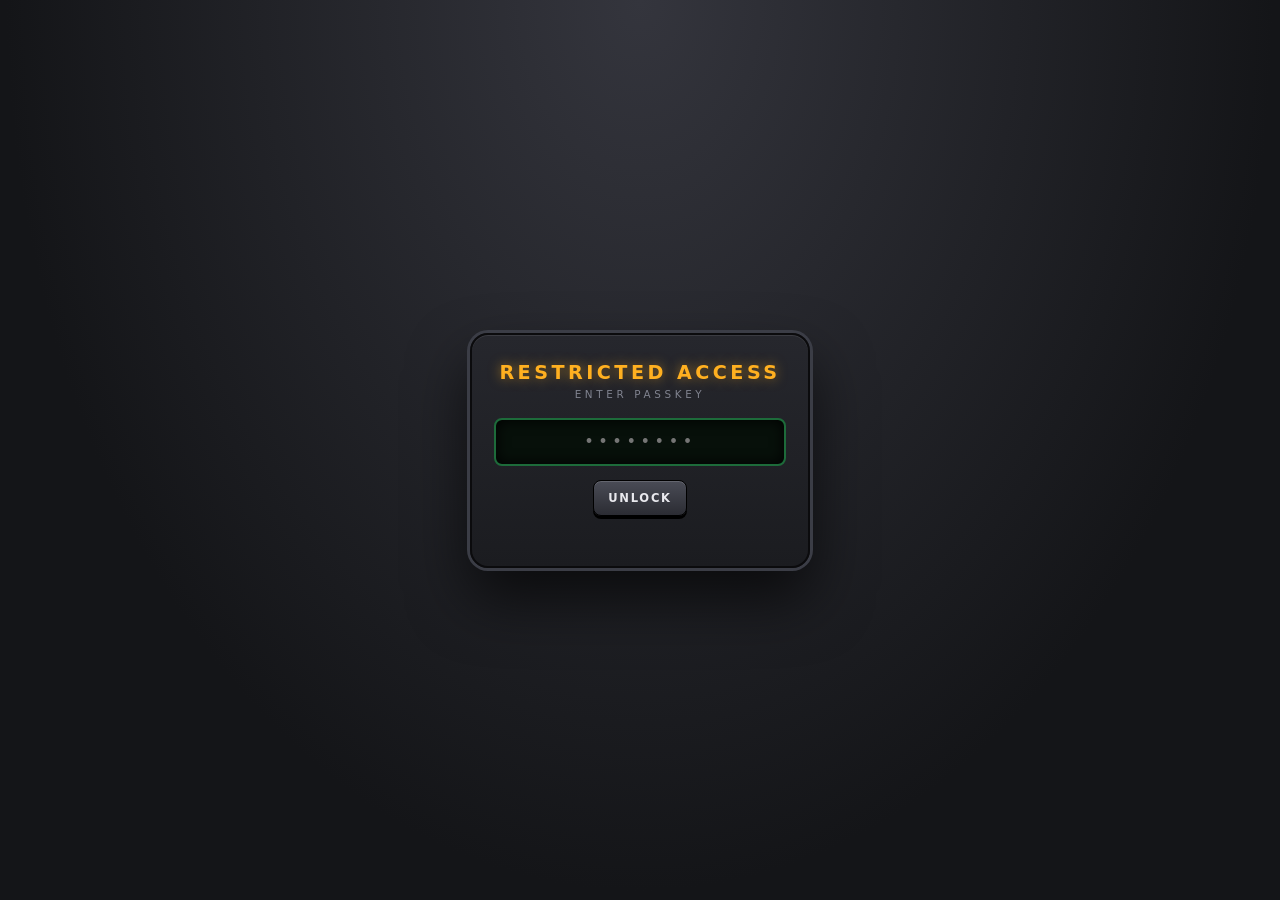
<file: index.html>
<!doctype html>
<html lang="en">
<head>
<meta charset="utf-8">
<meta name="viewport" content="width=device-width,initial-scale=1">
<title>Sijj Soundboard</title>
<link rel="stylesheet" href="style.css?v=4">
<script src="gate.js?v=2"></script>
</head>
<body>
<div class="deck">
  <i class="screw tl"></i><i class="screw tr"></i><i class="screw bl"></i><i class="screw br"></i>
  <div class="top">
    <div class="brand"><h1>Sijj Soundboard</h1><small>Pro Series · Maximum Sijj</small></div>
    <div class="display"><div class="now" id="now">READY</div><div class="meter" id="meter"></div></div>
    <div class="ctrl">
      <button class="btn-hw stop" id="stop">■ Stop</button>
      <a class="btn-hw" href="admin.html">⚙ Map</a>
    </div>
  </div>
  <div class="well"><div id="grid" class="grid"></div></div>
</div>
<script>
const grid = document.getElementById('grid');
const nowEl = document.getElementById('now');
const meter = document.getElementById('meter');
const KEYS = '1234567890qwertyuiopasdfghjkl'.split('');

for (let i = 0; i < 16; i++) meter.append(document.createElement('i'));
const bars = [...meter.children];
setInterval(() => {
  const n = tracks.size;
  const level = n ? Math.min(16, Math.round(5 + Math.random() * 8 + n * 2)) : 0;
  bars.forEach((b, i) => {
    b.className = i < level ? 'on' + (i > 12 ? ' hot' : i > 9 ? ' warn' : '') : '';
  });
}, 70);

// Playback: decode each clip once into memory (Web Audio) and fire cheap buffer sources on each press.
// Creating a new <audio> element per press (the old approach) re-downloaded the clip's video track and
// leaked media elements, which makes browsers - phones especially - silently stop playing until refresh.
const AC = window.AudioContext || window.webkitAudioContext;
const ctx = AC ? new AC() : null;
const decoded = new Map();      // url -> Promise<AudioBuffer | null>
const fallbackEls = new Map();  // url -> single reusable <audio> for clips the browser can't decode

function loadBuffer(url) {
  if (!ctx) return Promise.resolve(null);
  if (!decoded.has(url)) {
    decoded.set(url, fetch(url)
      .then(r => { if (!r.ok) throw new Error(r.status); return r.arrayBuffer(); })
      .then(data => new Promise((resolve, reject) => ctx.decodeAudioData(data, resolve, reject)))
      .catch(() => null));
  }
  return decoded.get(url);
}

async function preloadAll(urls, concurrency = 3) {
  const queue = [...urls];
  await Promise.all(Array.from({ length: concurrency }, async () => {
    while (queue.length) await loadBuffer(queue.shift());
  }));
}

const unlock = () => { if (ctx && ctx.state !== 'running') ctx.resume().catch(() => {}); };
['pointerdown', 'touchstart', 'keydown'].forEach(ev => addEventListener(ev, unlock, { passive: true }));

const tracks = new Set();   // currently sounding: { pad, label, stop() }

function refreshDisplay() {
  const last = [...tracks].pop();
  nowEl.textContent = last ? '▶ ' + last.label.toUpperCase() : 'READY';
}

function startTrack(pad, label, stop) {
  const track = { pad, label, stop, ended: false };
  track.finish = () => {
    if (track.ended) return;
    track.ended = true;
    tracks.delete(track);
    if (![...tracks].some(t => t.pad === pad)) pad.classList.remove('playing');
    refreshDisplay();
  };
  tracks.add(track);
  pad.classList.add('playing');
  refreshDisplay();
  return track;
}

async function trigger(pad, slot) {
  unlock();
  const buffer = await loadBuffer(slot.file);
  if (buffer) {
    const src = ctx.createBufferSource();
    src.buffer = buffer;
    src.connect(ctx.destination);
    const track = startTrack(pad, slot.label, () => { try { src.stop(); } catch {} track.finish(); });
    src.onended = track.finish;
    src.start();
    return;
  }
  // Fallback: reuse one element per clip instead of creating a new one each press.
  let el = fallbackEls.get(slot.file);
  if (!el) { el = new Audio(slot.file); el.preload = 'auto'; fallbackEls.set(slot.file, el); }
  [...tracks].filter(t => t.el === el).forEach(t => t.finish());
  el.currentTime = 0;
  const track = startTrack(pad, slot.label, () => { el.pause(); track.finish(); });
  track.el = el;
  el.onended = el.onerror = track.finish;
  el.play().catch(track.finish);
}

const keymap = {};

(async () => {
  const slots = await fetch('clips.json', { cache: 'no-store' }).then(r => r.json()).then(j => j.slots).catch(() => []);
  if (!slots.some(s => s.file)) {
    grid.outerHTML = '<p class="empty">NO CLIPS LOADED — head to <a href="admin.html">MAP</a> to upload some.</p>';
    return;
  }
  slots.forEach((slot, i) => {
    const b = document.createElement('button');
    b.className = 'pad c' + (i % 7);
    b.innerHTML = '<span class="key"></span><span class="led"></span><span class="lbl"></span>';
    b.querySelector('.key').textContent = (KEYS[i] || '').toUpperCase();
    b.querySelector('.lbl').textContent = slot.label;
    if (!slot.file) b.disabled = true;
    else b.onclick = () => trigger(b, slot);
    grid.append(b);
    if (KEYS[i]) keymap[KEYS[i]] = b;
  });
  preloadAll([...new Set(slots.map(s => s.file).filter(Boolean))]);
})();

addEventListener('keydown', e => {
  if (e.repeat || e.metaKey || e.ctrlKey || e.altKey) return;
  const b = keymap[e.key.toLowerCase()];
  if (b && !b.disabled) b.onclick();
});

document.getElementById('stop').onclick = () => [...tracks].forEach(t => t.stop());
</script>
</body>
</html>
</file>
<file: style.css>
:root {
  --chassis:#1b1c20; --chassis2:#26272d; --edge:#0b0b0d; --text:#e9e9ee; --muted:#80838f;
  --led:#ff3b30; --amber:#ffb020; --green:#39ff7a; --pad:#2d2f36;
}
* { box-sizing:border-box; -webkit-tap-highlight-color:transparent; }
body {
  margin:0; min-height:100vh; color:var(--text);
  font-family:"Futura","Trebuchet MS",system-ui,sans-serif;
  background:
    radial-gradient(ellipse at top,#34353d 0%,#141518 70%) fixed,
    #141518;
  padding:18px 14px 40px;
}
.deck {
  max-width:960px; margin:0 auto; border-radius:22px; padding:18px;
  background:
    repeating-linear-gradient(90deg,#ffffff06 0 1px,transparent 1px 3px),
    linear-gradient(180deg,var(--chassis2),var(--chassis));
  border:2px solid var(--edge);
  box-shadow:0 0 0 3px #3b3d46, 0 30px 60px #000a, inset 0 1px 0 #ffffff18;
  position:relative;
}
.screw { position:absolute; width:14px; height:14px; border-radius:50%;
  background:radial-gradient(circle at 35% 30%,#8a8d97,#33353c 70%); box-shadow:inset 0 0 0 1px #000a; }
.screw::after { content:""; position:absolute; left:2px; right:2px; top:6px; height:2px; background:#111; transform:rotate(35deg); }
.screw.tl{top:10px;left:10px} .screw.tr{top:10px;right:10px} .screw.bl{bottom:10px;left:10px} .screw.br{bottom:10px;right:10px}

.top { display:flex; align-items:center; gap:16px; flex-wrap:wrap; padding:6px 18px 16px; }
.brand { flex:1; min-width:200px; }
.brand h1 { margin:0; font-size:1.7rem; letter-spacing:.18em; text-transform:uppercase;
  color:var(--amber); text-shadow:0 0 12px #ffb02088; }
.brand small { display:block; color:var(--muted); letter-spacing:.35em; font-size:.65rem; margin-top:2px; text-transform:uppercase; }

.display { background:#07100a; border:2px solid #000; border-radius:8px; padding:8px 12px; min-width:210px;
  box-shadow:inset 0 0 14px #000, 0 1px 0 #ffffff18; font-family:"Courier New",monospace; color:var(--green);
  text-shadow:0 0 6px #39ff7a99; font-size:.85rem; }
.display .now { white-space:nowrap; overflow:hidden; text-overflow:ellipsis; max-width:240px; }
.meter { display:flex; gap:2px; margin-top:6px; height:10px; }
.meter i { flex:1; background:#12301c; border-radius:1px; transition:background .05s; }
.meter i.on { background:var(--green); box-shadow:0 0 6px var(--green); }
.meter i.on.warn { background:var(--amber); box-shadow:0 0 6px var(--amber); }
.meter i.on.hot { background:var(--led); box-shadow:0 0 6px var(--led); }

.ctrl { display:flex; gap:10px; }
.btn-hw, nav a, button.ghost {
  appearance:none; border:1px solid #000; border-radius:8px; color:var(--text); text-decoration:none; cursor:pointer;
  padding:10px 14px; font:inherit; font-size:.72rem; letter-spacing:.15em; text-transform:uppercase; font-weight:700;
  background:linear-gradient(180deg,#4a4c56,#2b2c33); box-shadow:0 3px 0 #000, inset 0 1px 0 #ffffff25;
}
.btn-hw:active, nav a:active, button.ghost:active { transform:translateY(3px); box-shadow:0 0 0 #000, inset 0 1px 0 #ffffff25; }
.btn-hw.stop { background:linear-gradient(180deg,#d6453b,#8f1f18); }

.well { background:#0c0d10; border-radius:14px; padding:16px; box-shadow:inset 0 4px 14px #000, 0 1px 0 #ffffff14; }
.grid { display:grid; grid-template-columns:repeat(auto-fill,minmax(130px,1fr)); gap:14px; }
.pad {
  position:relative; aspect-ratio:1; border-radius:14px; border:1px solid #000; cursor:pointer; color:#fff;
  display:flex; flex-direction:column; align-items:center; justify-content:center; gap:6px; padding:10px 8px;
  font:inherit; font-weight:700; font-size:.95rem; text-align:center; line-height:1.15; overflow-wrap:break-word;
  background:
    radial-gradient(circle at 50% 0%,#ffffff22,transparent 55%),
    linear-gradient(180deg,var(--c1,#4b4e5a),var(--c2,#2a2c33));
  box-shadow:0 7px 0 #000, 0 10px 14px #0008, inset 0 1px 0 #ffffff33, inset 0 -8px 14px #0005;
  transition:transform .05s, box-shadow .05s, filter .1s;
  text-shadow:0 1px 2px #000a;
}
.pad .key { position:absolute; top:7px; left:9px; font-size:.65rem; font-family:"Courier New",monospace; opacity:.7; letter-spacing:.05em; }
.pad .led { position:absolute; top:8px; right:9px; width:9px; height:9px; border-radius:50%; background:#3a0d0a; box-shadow:inset 0 0 2px #000; }
.pad.playing, .pad:active { transform:translateY(6px); box-shadow:0 1px 0 #000, 0 2px 6px #0008, inset 0 1px 0 #ffffff33, inset 0 -8px 14px #0005; filter:brightness(1.35); }
.pad.playing .led { background:var(--led); box-shadow:0 0 10px 2px var(--led); }
.pad:disabled { cursor:not-allowed; filter:grayscale(1) brightness(.55); }
.c0{--c1:#ff5a4f;--c2:#a3231b} .c1{--c1:#ffa63d;--c2:#b0600c} .c2{--c1:#ffe14d;--c2:#a58a07}
.c3{--c1:#4fe38a;--c2:#12803f} .c4{--c1:#4fc3ff;--c2:#0f6c9e} .c5{--c1:#8f7bff;--c2:#4130b0} .c6{--c1:#ff63c3;--c2:#a0176f}
.empty { text-align:center; color:var(--muted); padding:40px 10px; letter-spacing:.05em; }
.empty a { color:var(--amber); }

/* admin */
.row { display:grid; grid-template-columns:44px 1fr auto; gap:12px; align-items:center; padding:12px; margin-bottom:10px;
  background:linear-gradient(180deg,#22232a,#1a1b20); border:1px solid #000; border-radius:12px; box-shadow:inset 0 1px 0 #ffffff12; }
.row .num { font-family:"Courier New",monospace; color:var(--green); text-shadow:0 0 6px #39ff7a88; background:#07100a; border-radius:6px; padding:8px 0; text-align:center; font-weight:700; }
.row input[type=text] { width:100%; padding:9px; border-radius:6px; border:1px solid #000; background:#0c0d10; color:var(--text); font:inherit; box-shadow:inset 0 2px 5px #000; }
.row .file { font-size:.75rem; color:var(--muted); margin-top:5px; word-break:break-all; font-family:"Courier New",monospace; }
.row .actions { display:flex; gap:8px; flex-wrap:wrap; justify-content:flex-end; }
.row .actions button, .row .actions label { padding:8px 11px; }
.row .danger { background:linear-gradient(180deg,#d6453b,#8f1f18); }
.toolbar { display:flex; gap:10px; margin-bottom:14px; align-items:center; flex-wrap:wrap; }
.note { color:var(--muted); font-size:.8rem; margin:0 0 4px; flex:1; }
@media (max-width:520px){ .row{grid-template-columns:36px 1fr} .row .actions{grid-column:1/-1;justify-content:flex-start} .grid{grid-template-columns:repeat(3,1fr);gap:10px} .pad{font-size:.7rem} }
.auth { margin-bottom:14px; background:#16171c; border:1px solid #000; border-radius:10px; padding:10px 12px; }
.auth summary { cursor:pointer; font-size:.75rem; letter-spacing:.12em; text-transform:uppercase; color:var(--amber); }
.auth input { width:100%; margin:6px 0; padding:9px; border-radius:6px; border:1px solid #000; background:#0c0d10; color:var(--text); font:inherit; }
.btn-hw[disabled] { opacity:.4; cursor:not-allowed; }

/* passkey gate */
html.locked body > :not(#gate) { display:none !important; }
#gate { position:fixed; inset:0; display:flex; align-items:center; justify-content:center; padding:20px; z-index:100;
  background:radial-gradient(ellipse at top,#34353d 0%,#141518 70%); }
.gate-box { width:100%; max-width:340px; padding:26px 22px; border-radius:18px; text-align:center;
  background:linear-gradient(180deg,var(--chassis2),var(--chassis)); border:2px solid var(--edge);
  box-shadow:0 0 0 3px #3b3d46, 0 30px 60px #000a, inset 0 1px 0 #ffffff18; }
.gate-title { color:var(--amber); font-weight:700; letter-spacing:.18em; font-size:1.2rem; text-shadow:0 0 12px #ffb02088; }
.gate-sub { color:var(--muted); letter-spacing:.35em; font-size:.65rem; margin:4px 0 18px; }
.gate-box input { width:100%; padding:12px; margin-bottom:14px; border-radius:8px; border:2px solid #000; background:#07100a; color:var(--green);
  font-family:"Courier New",monospace; font-size:1.1rem; text-align:center; letter-spacing:.2em; box-shadow:inset 0 0 14px #000; outline:none; }
.gate-box input:focus { border-color:#1d6b3a; }
.gate-err { color:var(--led); font-size:.75rem; letter-spacing:.2em; min-height:1em; margin-top:12px; }
.gate-box.shake { animation:shake .3s; }
@keyframes shake { 25% { transform:translateX(-8px) } 75% { transform:translateX(8px) } }
</file>
